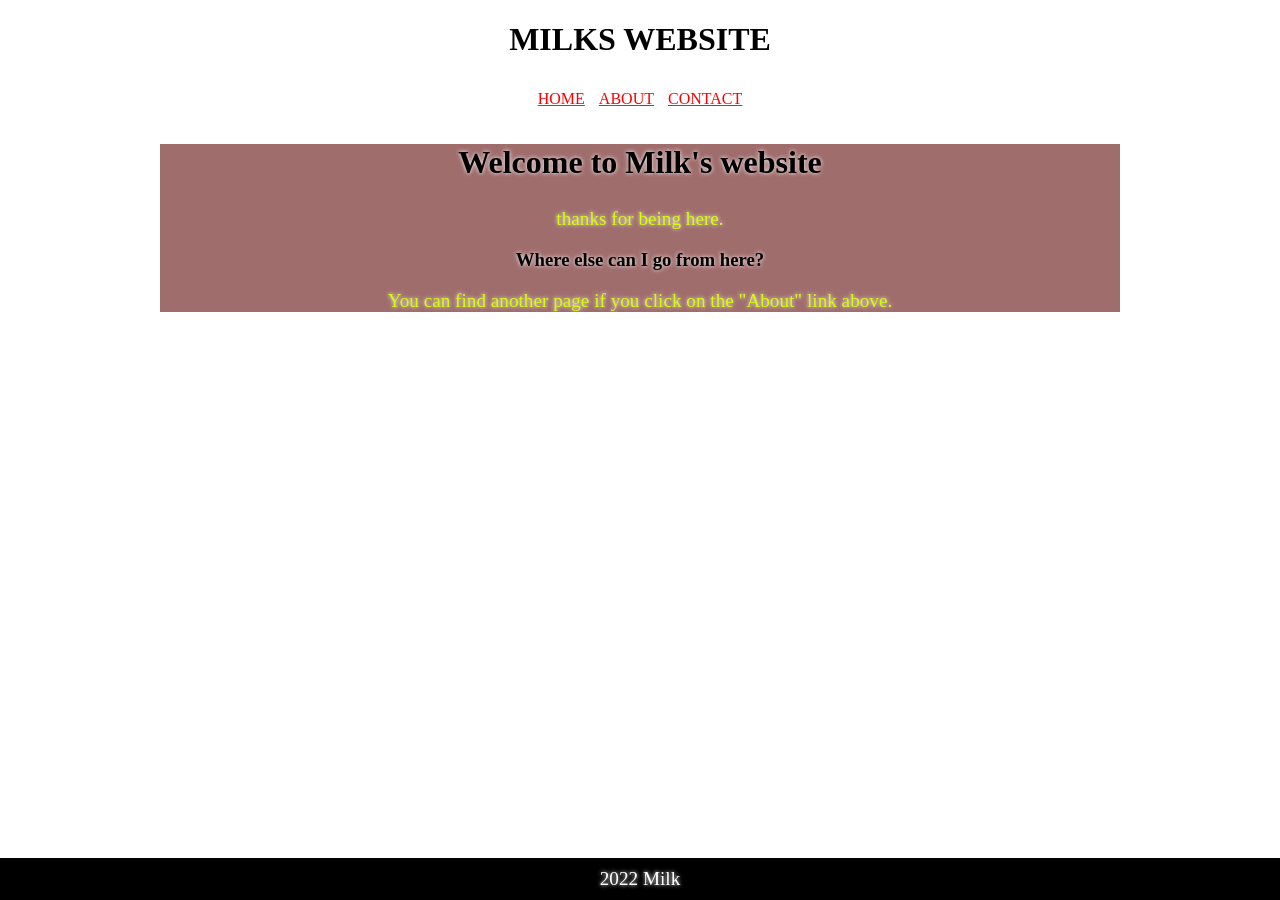
<file: index.html>
<!DOCTYPE html>
<html lang="en">
    <head>
        <meta charset="UTF-8">
        <title>MILKS WEBSITE</title>
        <link rel="stylesheet" href="home.css">
    </head>
    <body>
        <header>
            <h1>MILKS WEBSITE</h1>
                <ul id="nav">
                    <li><a href="index.html">HOME</a></li>
                    <li><a href="about.html">ABOUT</a></li>
                    <li><a href="contact.html">CONTACT</a></li>
                </ul>
            </header>
            <main>
                <section>
                    <h2>Welcome to Milk's website</h2>
                    <p>thanks for being here.</p>
                    <h3>Where else can I go from here?</h3>
                    <p>You can find another page if you click on the "About"
                        link above.</p>
                </section>
            </main>
            <footer>2022 Milk</footer>
    </body>
</html>
</file>
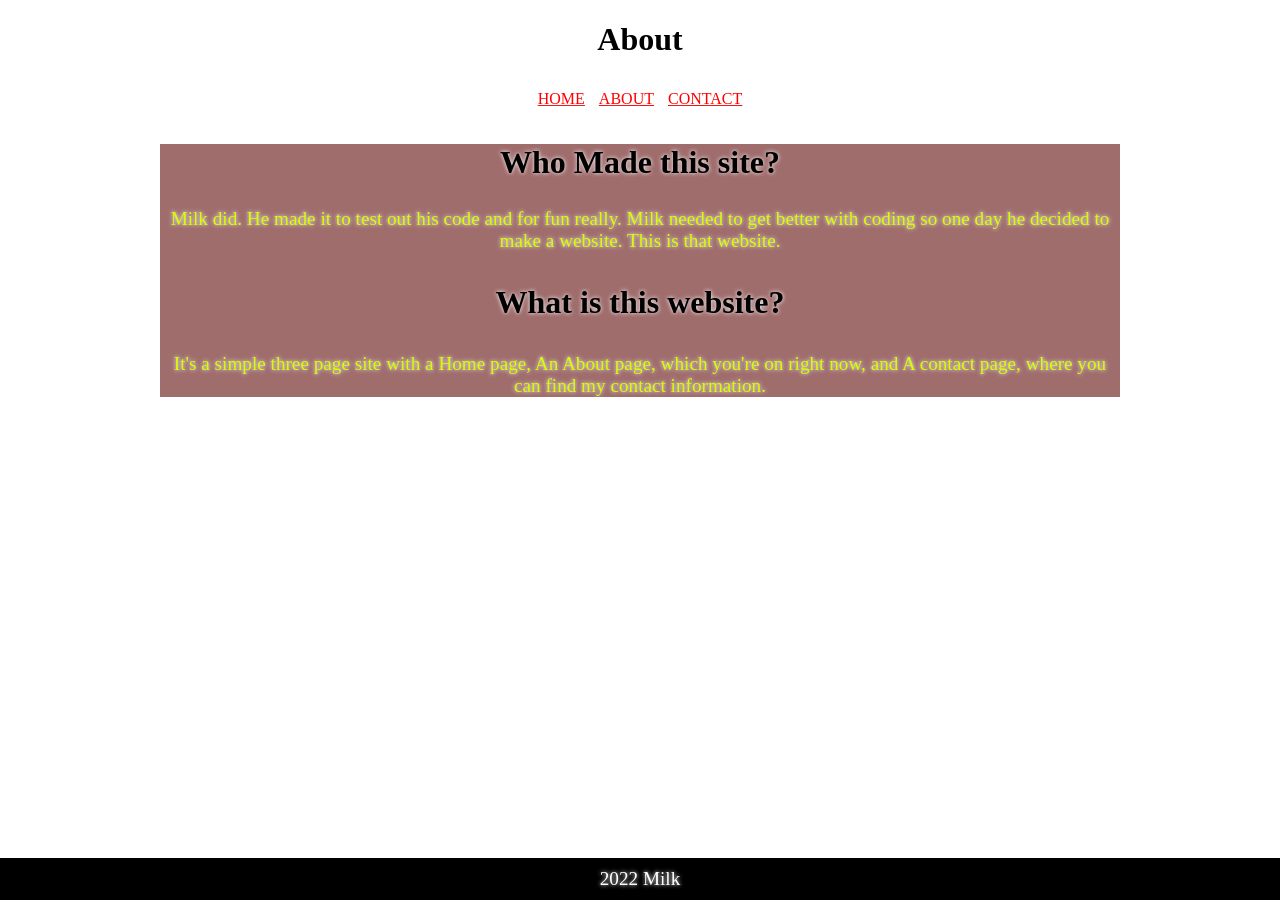
<file: about.html>
<!DOCTYPE html>
<html lang="en">
    <head>
        <meta charset="UTF-8">
        <title>MILKS WEBSITE</title>
        <link rel="stylesheet" href="about.css">
    </head>
    <body>
        <header>
            <h1>About</h1>
            <ul id="nav">
                <li><a href="index.html">HOME</a></li>
                <li><a href="about.html">ABOUT</a></li>
                <li><a href="contact.html">CONTACT</a></li>
            </ul>
        </header>
        <main>
            <section>
                <h2>Who Made this site?</h2>
                <p>Milk did. He made it to test out his code and for fun
                    really. Milk needed to get better with coding so one day
                    he decided to make a website. This is that website.</p>
                <section>
                    <h3>What is this website?</h3>
                    <p>It's a simple three page site with a Home page, An
                        About page, which you're on right now, and A contact
                        page, where you can find my contact information.</p>
                </section>
            </section>
        </main>
        <footer>2022 Milk</footer>
    </body>
</file>
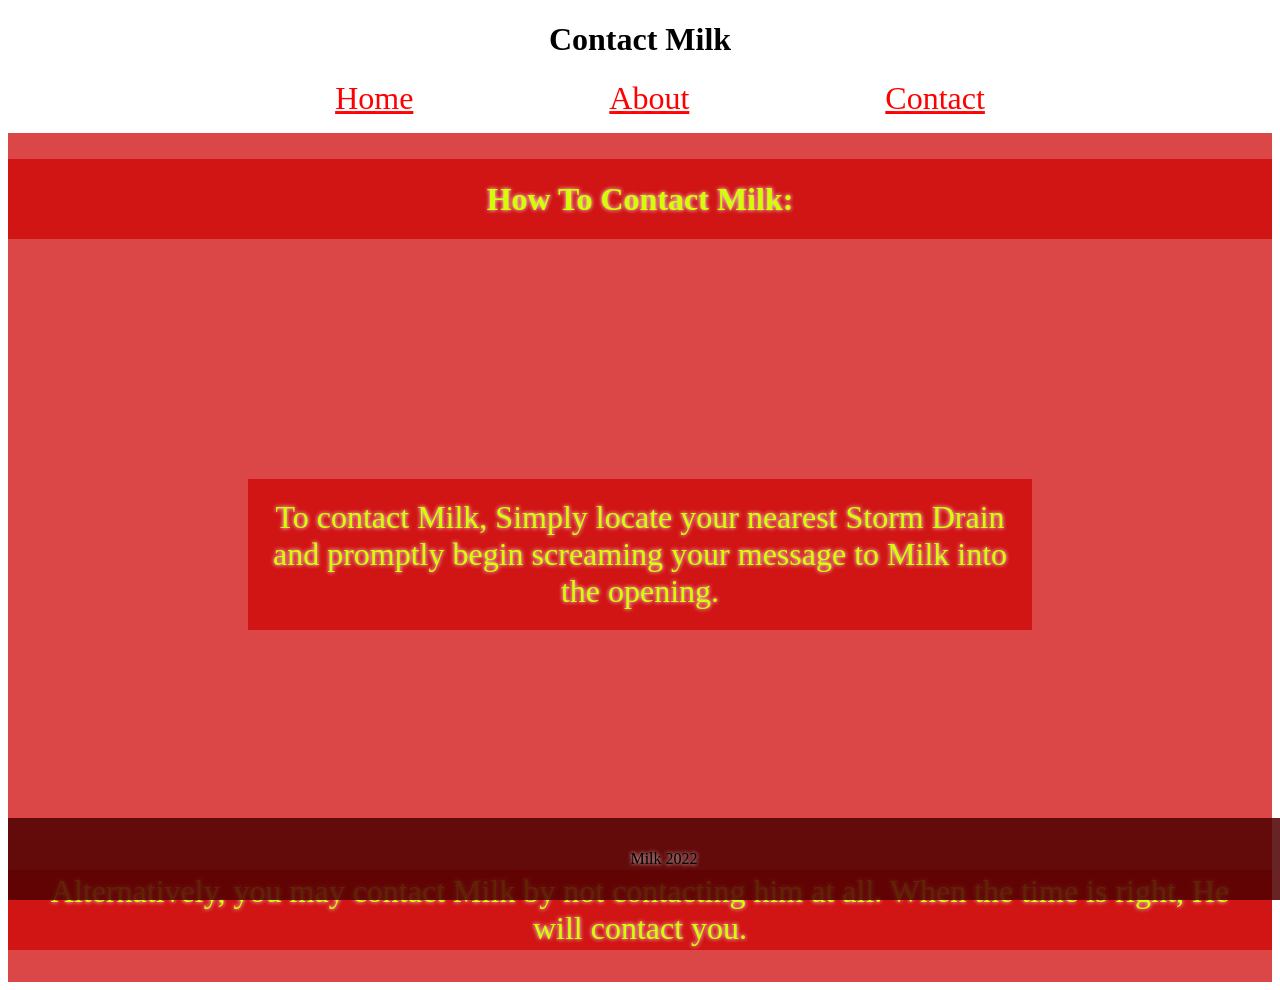
<file: contact.html>
<!DOCTYPE html>
<html lang="en">
    <head>
        <meta charset="UTF-8">
        <title>MILKS WEBSITE</title>
        <link rel="stylesheet" href="contact.css">
    </head>
    <body>
        <header>
            <h1>Contact Milk</h1>
            <nav>
                <ul>
                    <li><a href="index.html">Home</a></li>
                    <li><a href="about.html">About</a></li>
                    <li><a href="contact.html">Contact</a></li>
                </ul>
            </nav>
        </header>
        <main class="container">
            <section>
                <h2 class="box box-1">How To Contact Milk:</h2>
                <p class="box box-2">To contact Milk, Simply locate your nearest Storm Drain and
                    promptly begin screaming your message to Milk into the
                    opening.</p>
                <p class="box box-3">Alternatively, you may contact Milk by not contacting him at
                    all. When the time is right, He will contact you.</p>
            </section>
        </main>
        <footer>
            <p>Milk 2022</p>
        </footer>
    </body>
</html>
</file>
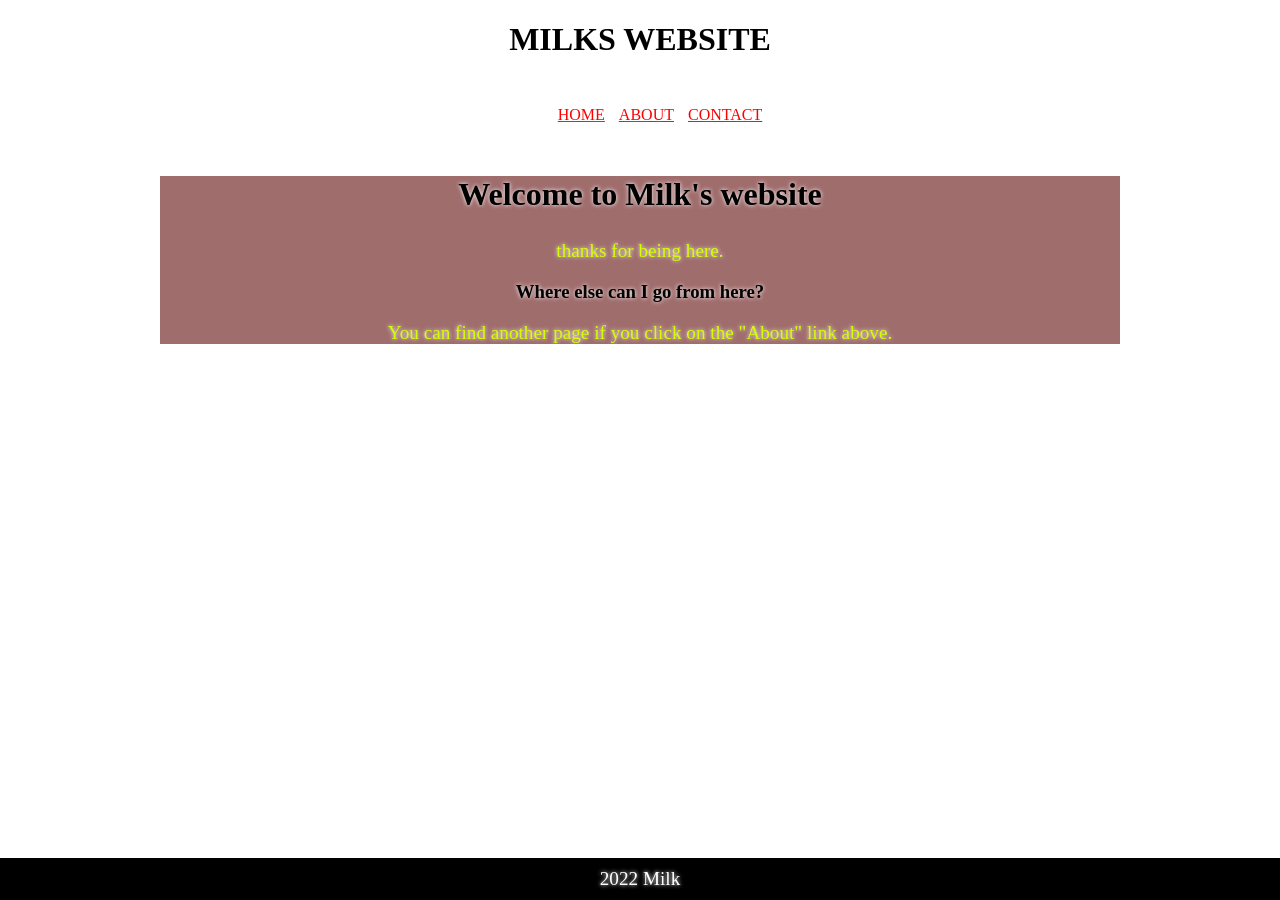
<file: home.html>
<!DOCTYPE html>
<html lang="en">
    <head>
        <meta charset="UTF-8">
        <title>MILKS WEBSITE</title>
        <link rel="stylesheet" href="home.css">
    </head>
    <body>
        <header>
            <h1>MILKS WEBSITE</h1>
            <div id="nav">
                <ul>
                    <li><a href="home.html">HOME</a></li>
                    <li><a href="about.html">ABOUT</a></li>
                    <li><a href="contact.html">CONTACT</a></li>
                </ul>
            </header>
            <main>
                <section>
                    <h2>Welcome to Milk's website</h2>
                    <p>thanks for being here.</p>
                    <h3>Where else can I go from here?</h3>
                    <p>You can find another page if you click on the "About"
                        link above.</p>
                </section>
            </main>
            <footer>2022 Milk</footer>
        </div>
    </body>
</html>
</file>
<file: home.css>
:root {
  --bg-main-color: rgba(91, 3, 3, 0.575);
  --bg-secondary-color: #30303075;
  --text-main-color: #000;
  text-shadow: rgb(255, 255, 255) 0 0 4px;
  --text-secondary-color: #ff0000;
  --text-tertiary-color: #d4ff00;
  --text-size-1: 2rem;
  --text-size-2: 1.5rem;
  --text-size-3: 1.2rem;
  --text-align-main: center;
}
body {
  max-width: 60rem;
  margin: 0 auto;
  background: url(https://wallpaperaccess.com/full/3527667.png);
  color: var(--text-main-color);
  text-align: var(--text-align-main);
}
main {
  background-color: var(--bg-main-color);
}
div {
  overflow: auto;
  height: 100%;
}
#nav {
  padding: 0.625rem;
  margin: 0.625rem;
}
li {
  display: inline;
  padding: 0.313rem;
}
ul {
  text-align: center;
}
p {
  color: var(--text-tertiary-color);
  font-size: var(--text-size-3, 0.5rem);
}
footer {
  position: absolute;
  bottom: 0;
  left: 0;
  right: 0;
  top: auto;
  background-color: #000;
  color: #fff;
  padding: 0.625rem;
  font-size: var(--text-size-3);
}
a {
  color: var(--text-secondary-color);
}
a:hover {
  color: var(--text-main-color);
}
h1,
h2 {
  font-size: var(--text-size-1);
}
</file>
<file: about.css>
:root {
  --bg-main-color: rgba(91, 3, 3, 0.575);
  --bg-secondary-color: #30303075;
  --text-main-color: #000;
  text-shadow: #fff 0 0 4px;
  --text-secondary-color: #ff0000;
  --text-tertiary-color: #d4ff00;
  --text-size-1: 2rem;
  --text-size-2: 1.5rem;
  --text-size-3: 1.2rem;
  --text-align-main: center;
  --padding-main: 0.5rem;
}
body {
  max-width: 60rem;
  margin: 0 auto;
  background: url(https://wallpaperaccess.com/full/3527667.png);
  color: var(--text-main-color);
  text-align: var(--text-align-main);
}
main {
  background-color: var(--bg-main-color);
}
div {
  overflow: auto;
  height: 100%;
}
#nav {
  padding: 0.625rem;
  margin: 0.625rem;
}
li {
  display: inline;
  padding: 0.313rem;
}
ul {
  text-align: center;
}
p {
  color: var(--text-tertiary-color);
  font-size: var(--text-size-3, 0.5rem);
}
footer {
  position: absolute;
  bottom: 0;
  left: 0;
  right: 0;
  top: auto;
  background-color: #000;
  color: #fff;
  padding: 0.625rem;
  font-size: var(--text-size-3);
}
a {
  color: var(--text-secondary-color);
}
a:hover {
  color: var(--text-main-color);
}
h1,
h2,
h3 {
  font-size: var(--text-size-1);
}
</file>
<file: contact.css>
:root {
  --bg-main-color: rgba(205, 0, 0, 0.72);
  --bg-secondary-color: rgba(80, 0, 0, 0.859);
  --text-main-color: #000;
  text-shadow: rgb(255, 255, 255) 0 0 4px;
  --text-secondary-color: #ff0000;
  --text-tertiary-color: #d4ff00;
  --text-size-1: 2rem;
  --text-size-2: 1.5rem;
  --text-size-3: 1.2rem;
  --text-align-main: center;
  --font-family-main: "sans-serif", serif, Arial, Helvetica;
}

body {
  height: 100%;
  background: url(https://cdn.pixabay.com/photo/2019/05/18/13/34/twigs-4211837_1280.jpg);
  font-family: var(--font-family-main);
  text-align: var(--text-align-main);
}
.container {
  height: 100%;
  min-height: 100%;
  display: flex;
  flex-direction: column;
  background-color: rgba(205, 0, 0, 0.72);
}
.box {
  text-align: var(--text-align-main);
  background-color: var(--bg-main-color);
  color: var(--text-tertiary-color);
  font-family: var(--font-family-main);
  font-size: var(--text-size-1);
  padding: 1.25rem;
  display: flex;
  flex-direction: column;
  justify-content: center;
}
.box-1 {
  height: 2.5rem;
}
.box-2 {
  flex: 1;
  margin: 15rem;
}
.box-3 {
  height: 2.5rem;
}
ul {
  list-style-type: none;
}
li {
  display: inline;
  padding: 6rem;
  font-size: var(--text-size-1);
}
footer {
  background-color: var(--bg-secondary-color);
  padding: 1rem;
  text-align: center;
  position: absolute;
  bottom: 0;
  width: 100%;
}
a {
  color: var(--text-secondary-color);
}
a:hover {
  color: var(--text-main-color);
}
</file>
